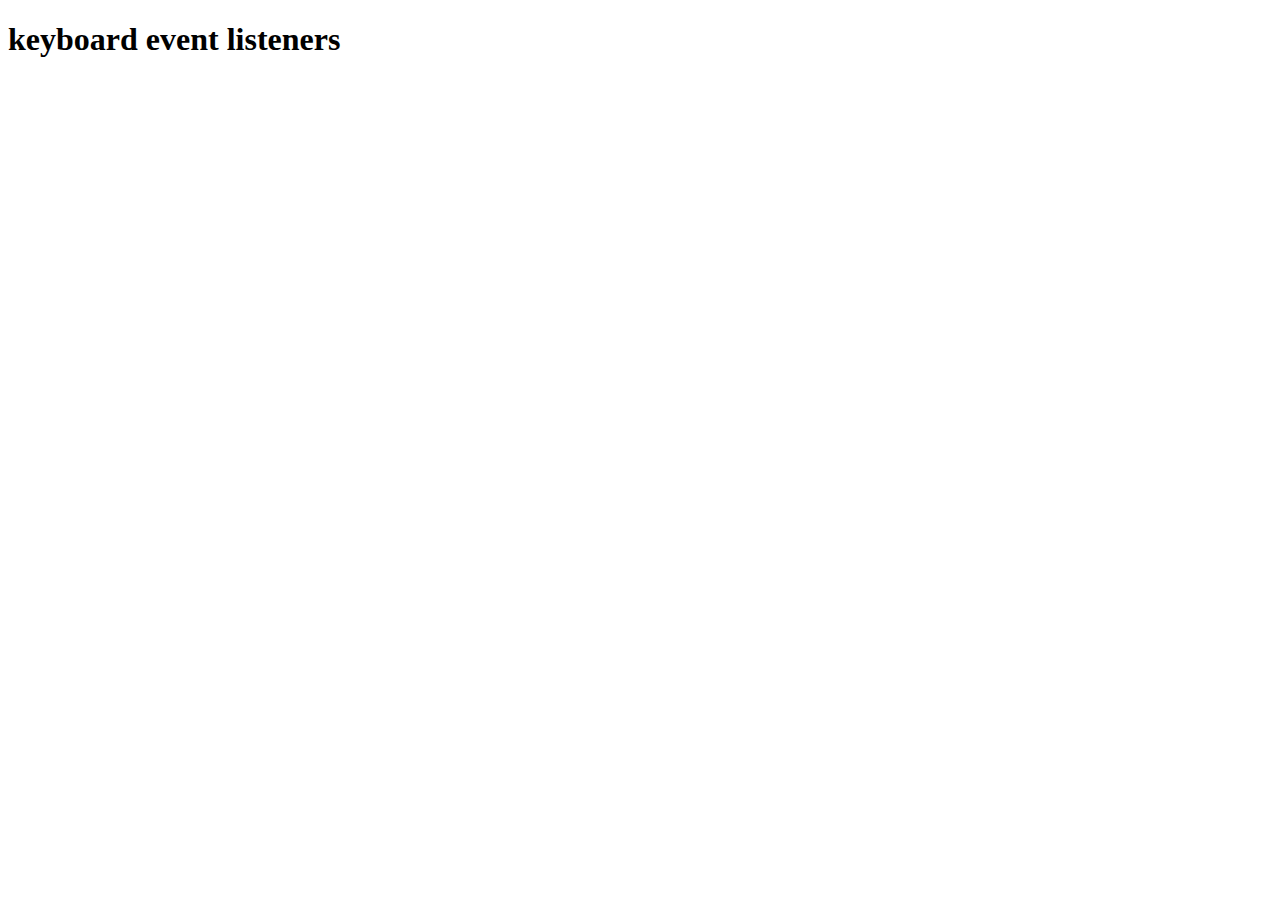
<file: 09keyboardEvent/index.html>
<!DOCTYPE html>
<html lang="en">
<head>
  <meta charset="UTF-8">
  <meta name="viewport" content="width=device-width, initial-scale=1.0">
  <title>keyboard event</title>
</head>
<body>
  <h1>keyboard event listeners</h1>
  <div id="insert"></div>

  <script src="./index.js"></script>
</body>
</html>
</file>
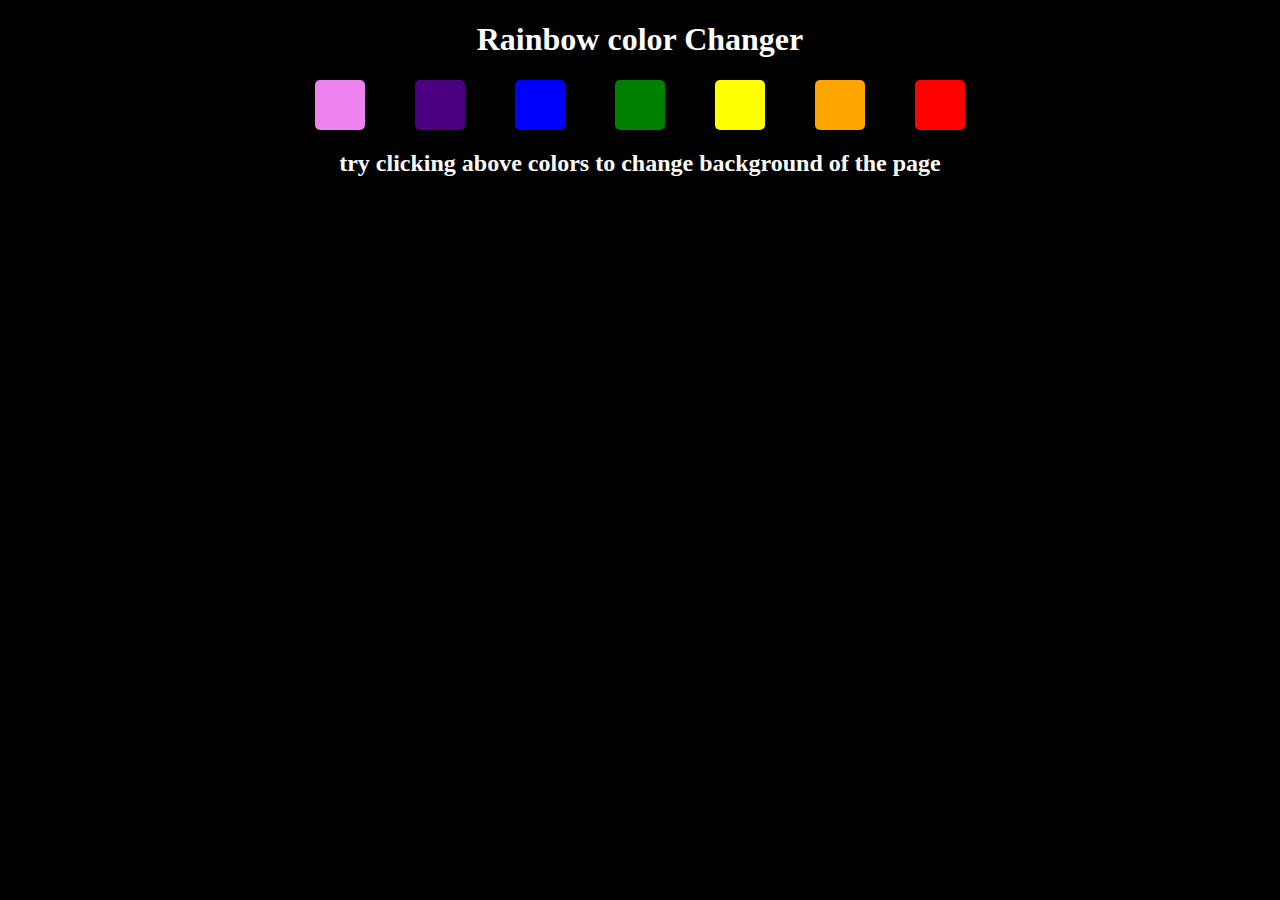
<file: 06DOM-projects/01colorchanger/index.html>
<!DOCTYPE html>
<html lang="en">
<head>
  <meta charset="UTF-8">
  <meta name="viewport" content="width=device-width, initial-scale=1.0">
  <title>Color Changer</title>
  <link rel="stylesheet" href="./style.css">
</head>
<body>
  <h1>Rainbow color Changer</h1>

  <div class="container">
    <div class="button" id="violet"></div>
    <div class="button" id="indigo"></div>
    <div class="button" id="blue"></div>
    <div class="button" id="green"></div>
    <div class="button" id="yellow"></div>
    <div class="button" id="orange"></div>
    <div class="button" id="red"></div>
  </div>
  
  <h2>try clicking above colors to change background of the page</h2>

  <script src="./index.js"></script>
</body>
</html>
</file>
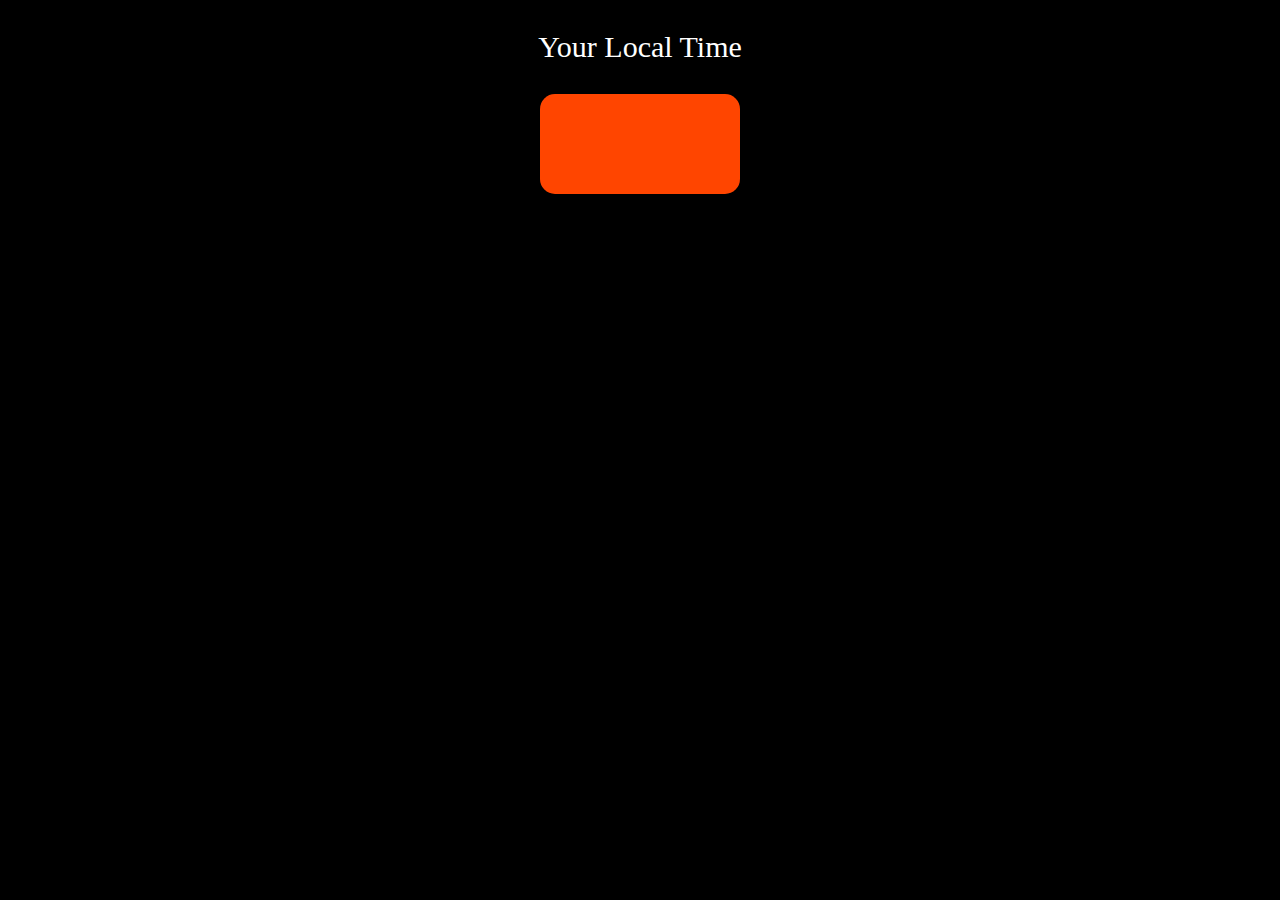
<file: 06DOM-projects/02digitalClock/index.html>
<!DOCTYPE html>
<html lang="en">
<head>
  <meta charset="UTF-8">
  <meta name="viewport" content="width=device-width, initial-scale=1.0">
  <title>Digital Clock</title>
  <link rel="stylesheet" href="./style.css">
</head>
<body>
  <div class="container">
    <p>Your Local Time</p>
    <div class="clock">
      
    </div>
  </div>

  <script src="./index.js"></script>
</body>
</html>
</file>
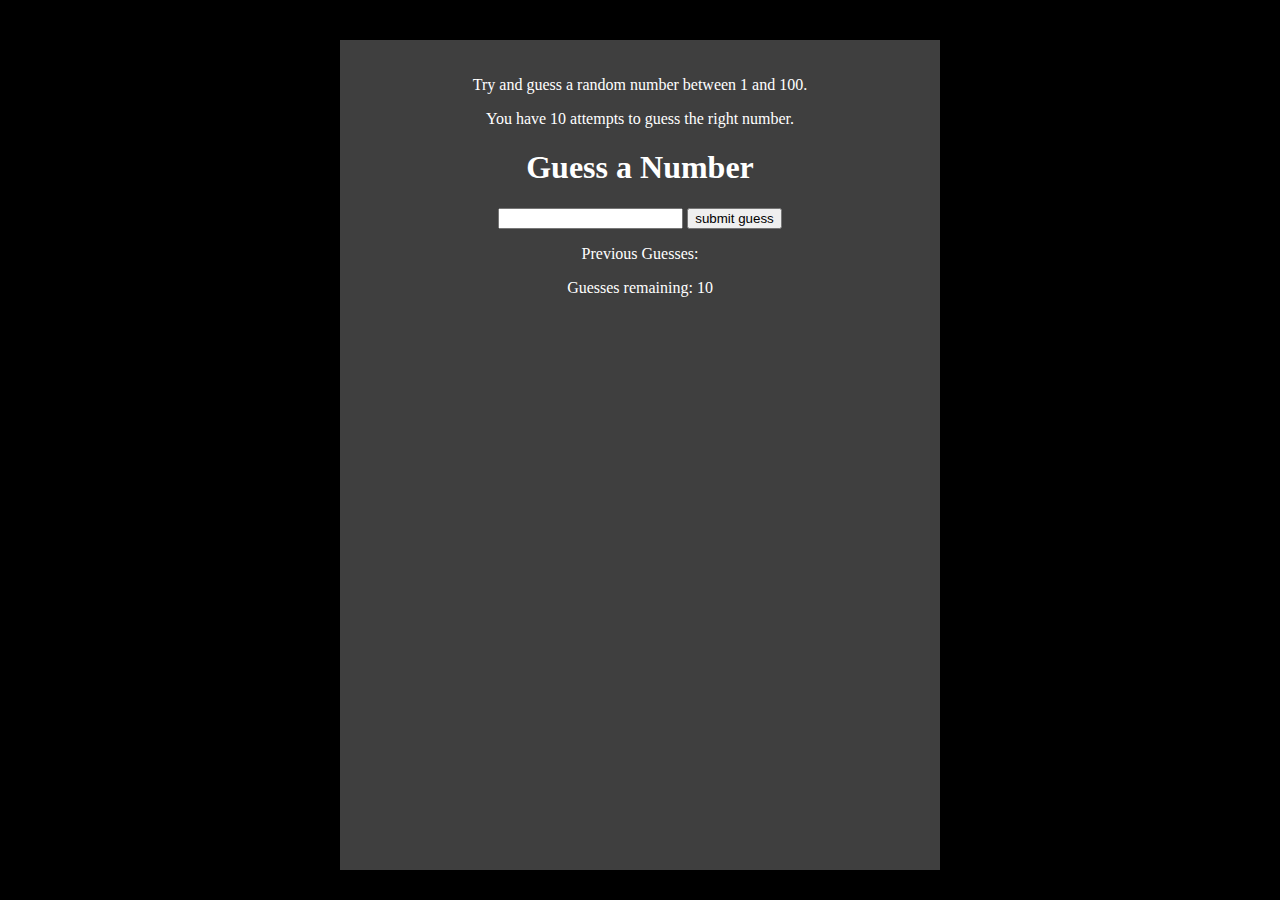
<file: 06DOM-projects/03guessanumber/index.html>
<!DOCTYPE html>
<html lang="en">
<head>
  <meta charset="UTF-8">
  <meta name="viewport" content="width=device-width, initial-scale=1.0">
  <title>Number Guessing Game</title>
  <link rel="stylesheet" href="./style.css">
</head>
<body>
  <div class="container">
    <p>Try and guess a random number between 1 and 100.</p>
    <p>You have 10 attempts to guess the right number.</p>
    <form>
      <h1>Guess a Number</h1>
      <input type="text" class="input-field" id="input-field" autocomplete="off">
      <input type="submit" id="subt" value="submit guess" class="button">
    </form>
    <div class="result">
      <p>Previous Guesses: <span class="guesses"></span></p>
      <p>Guesses remaining: <span class="remaining">10</span></p>
      <p class="loworhigh"></p>
    </div>
  </div>

  <script src="./index.js"></script>
</body>
</html>
</file>
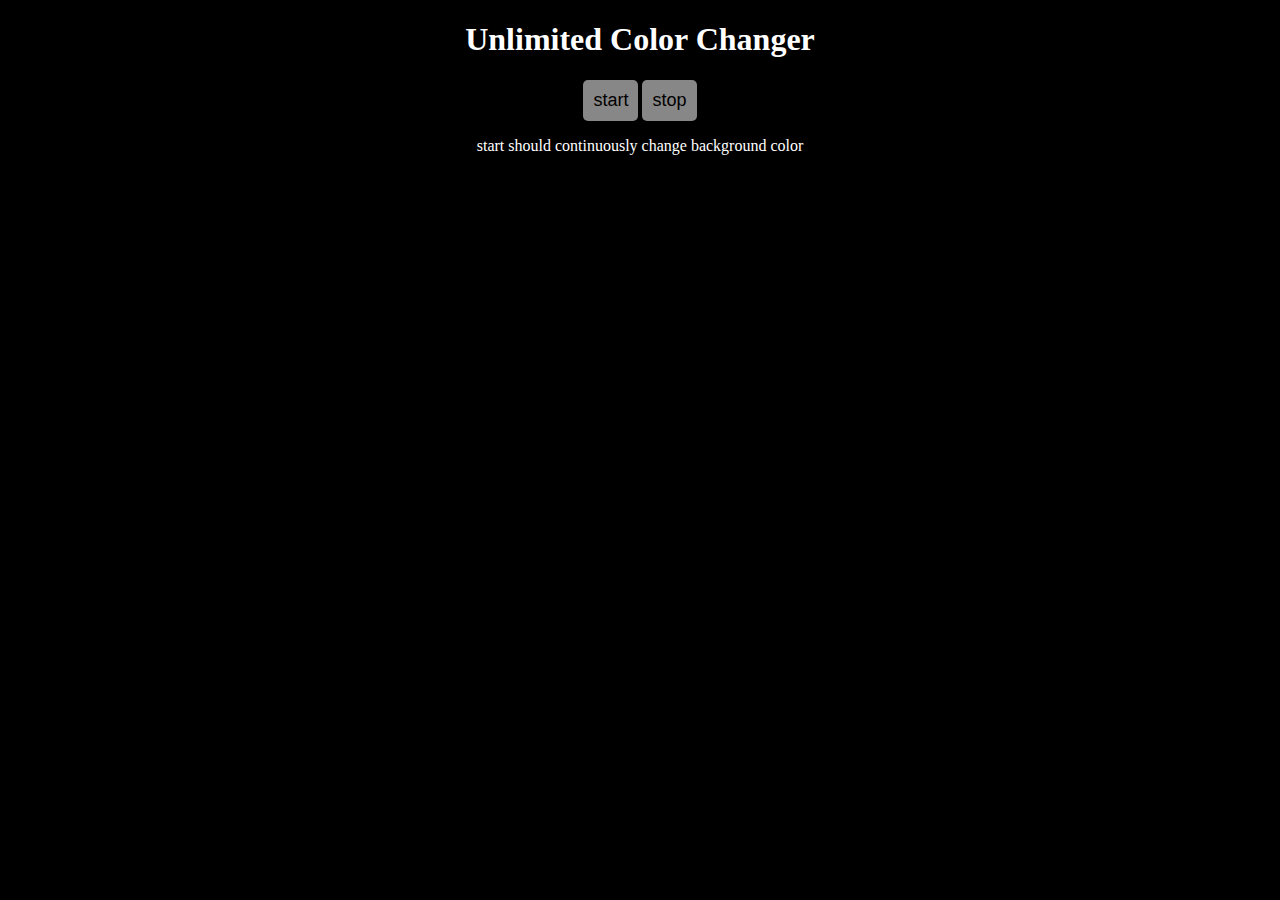
<file: 08async-projects/01colorchange/index.html>
<!DOCTYPE html>
<html lang="en">
<head>
  <meta charset="UTF-8">
  <meta name="viewport" content="width=device-width, initial-scale=1.0">
  <title>Unlimited Color Changer</title>
  <link rel="stylesheet" href="./style.css">
</head>
<body>
  <h1>Unlimited Color Changer</h1>
  <button id="start">start</button>
  <button id="stop">stop</button>
  <p>start should continuously change background color</p>
  
  <script src="./index.js"></script>
</body>
</html>
</file>
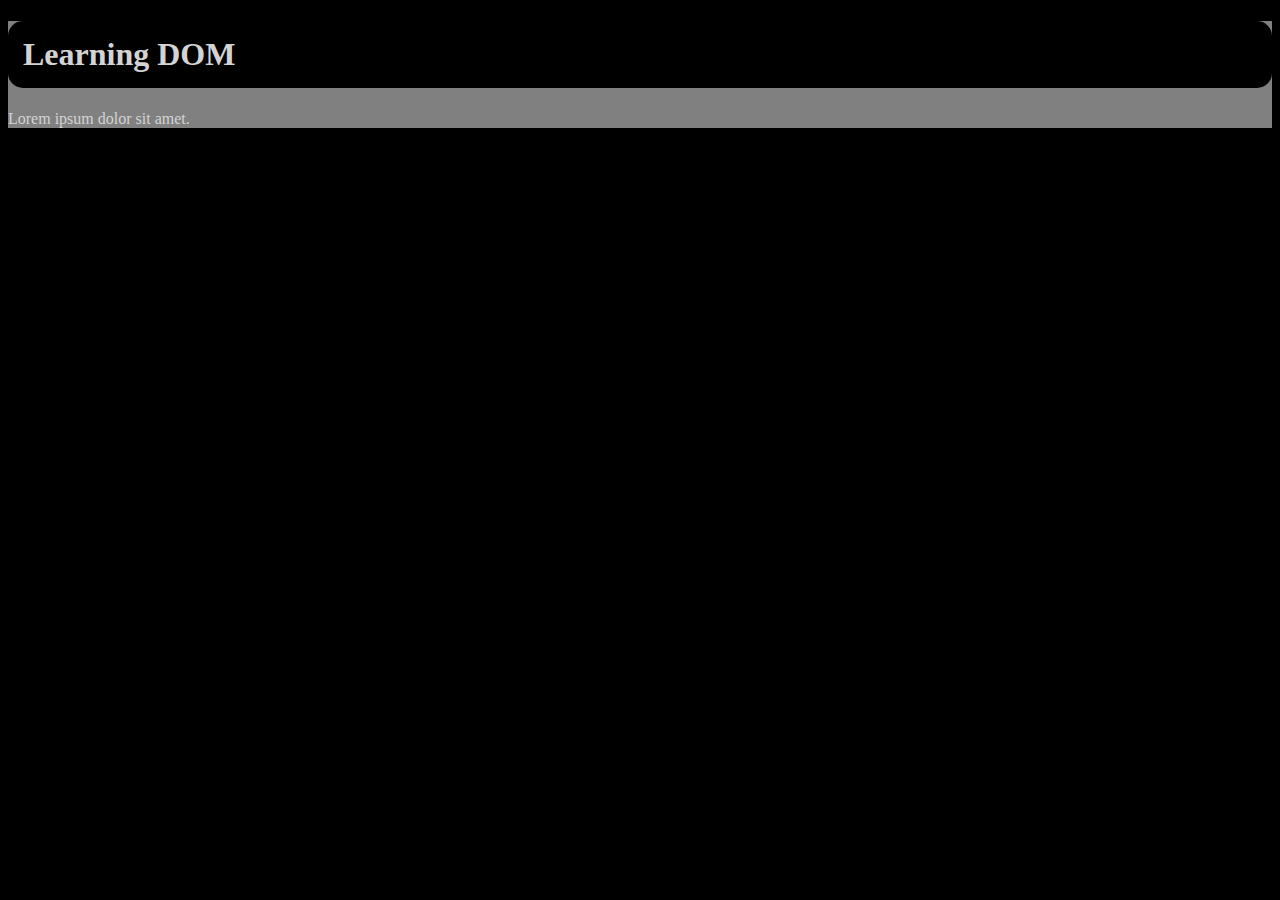
<file: 05DOM/01one.html>
<!DOCTYPE html>
<html lang="en">
<head>
  <meta charset="UTF-8">
  <meta name="viewport" content="width=device-width, initial-scale=1.0">
  <title>DOM learning</title>
  <style>
    body{
      background: black;
      color:lightgray;
    }
    .tab{
      background: gray;
    }
    span{
      display:none;
    }
  </style>
</head>
<body>
  <div class="tab">
    <h1 id="main" class="heading">Learning DOM <span>hidden</span></h1>
    <p class="para">Lorem ipsum dolor sit amet.</p>
  </div>

  <script>
    // document.getElementsByTagName('h1')[0].innerHTML='DOM';         //seems array but nodeList
    // document.getElementsByClassName('heading')[0].innerHTML='DOM1'; //array(html collections) not exactly an array
    // document.querySelector('.heading').innerHTML='DOM2';            //singlevalue
    // document.getElementById('main').innerHTML='dom3';               //singlevalue
    // document.querySelector('#main').innerHTML='dom4';               //singlevalue
    // document.querySelectorAll('.para')[0].innerHTML='querySelectorAll select every element having className para' //nodeList

    const heading=document.getElementById('main');
    const attribute=heading.getAttribute('class');
    heading.style.borderRadius='15px';
    heading.style.padding='15px';
    heading.style.background='black';

    // console.log(attribute);

    console.log(heading.innerText);  //shows visible text inside an element
    console.log(heading.textContent);//shows all text inside an element
    console.log(heading.innerHTML);  //shows everything inside an element
  </script>
</body>
</html>
</file>
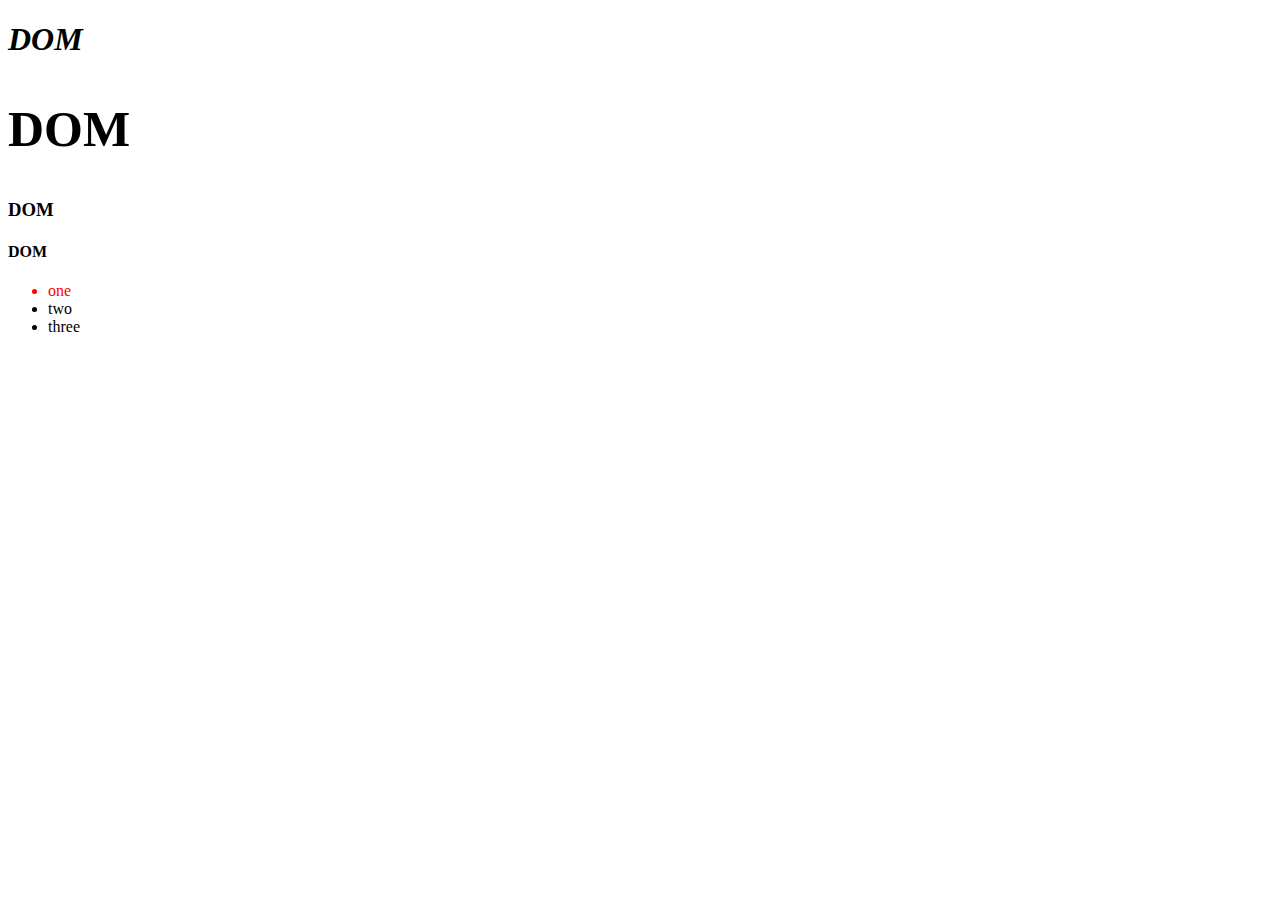
<file: 05DOM/02two.html>
<!DOCTYPE html>
<html lang="en">
<head>
  <meta charset="UTF-8">
  <meta name="viewport" content="width=device-width, initial-scale=1.0">
  <title>DOM learning</title>
</head>
<body>
  <div class="container">
    <h1>DOM</h1>
    <h2>DOM</h2>
    <h3>DOM</h3>
    <h4>DOM</h4>
    <ul>
      <li>one</li>
      <li>two</li>
      <li>three</li>
    </ul>
  </div>

  <script>
    const head1=document.querySelector('h1').style.fontStyle='italic';
    const head2=document.querySelector('h2').style.fontSize='50px';
    const myul=document.querySelector('ul');
    myul.querySelector('li').style.color='red';
  </script>
</body>
</html>
</file>
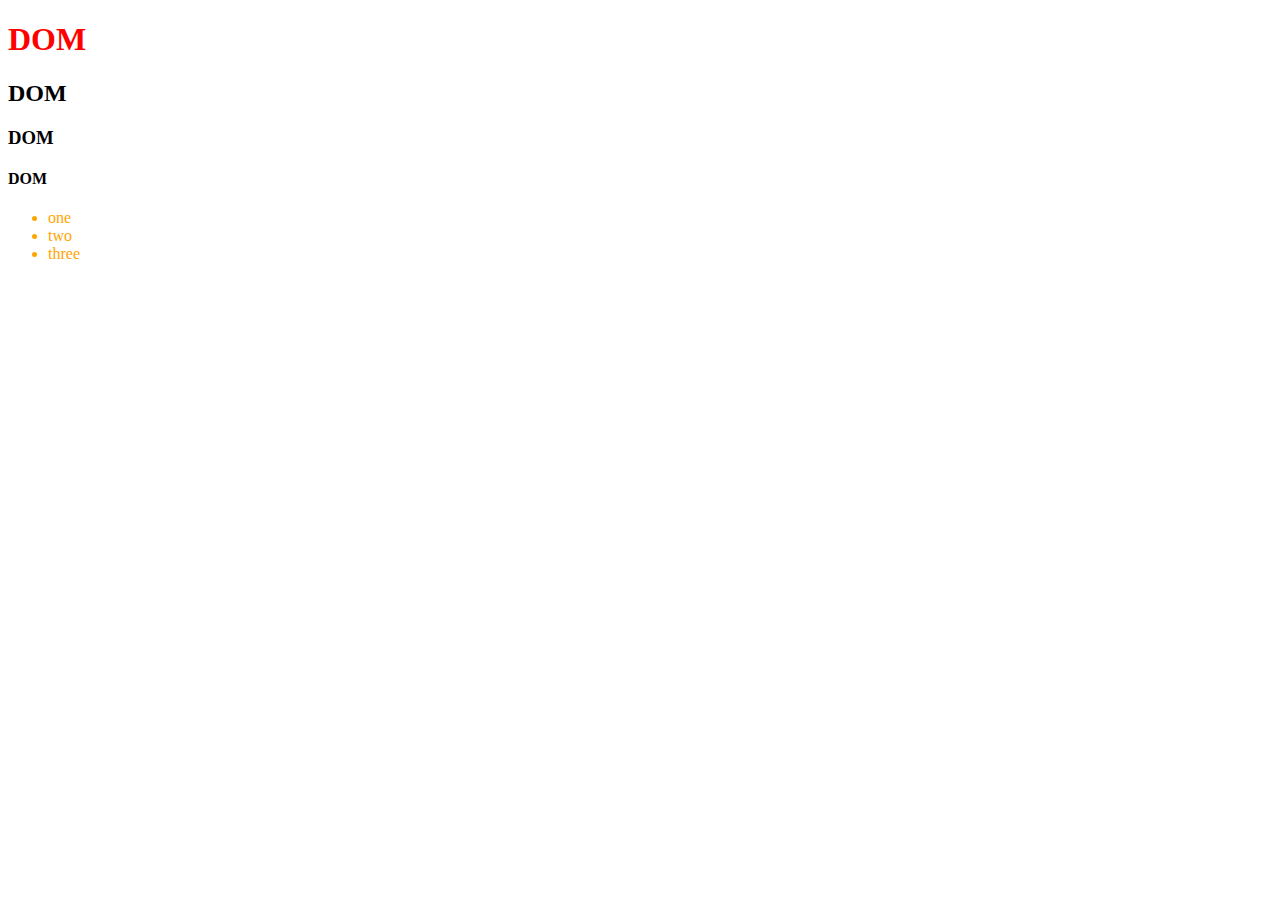
<file: 05DOM/03three.html>
<!DOCTYPE html>
<html lang="en">
<head>
  <meta charset="UTF-8">
  <meta name="viewport" content="width=device-width, initial-scale=1.0">
  <title>DOM learning</title>
</head>
<body>
  <div class="container">
    <h1>DOM</h1>
    <h2>DOM</h2>
    <h3>DOM</h3>
    <h4>DOM</h4>
    <ul class="list">
      <li class="list-item">one</li>
      <li class="list-item">two</li>
      <li class="list-item">three</li>
    </ul>
  </div>

  <script>
    // const lists=document.querySelectorAll('li');
    // lists[0].style.color='green';
    // lists[1].style.color='blue';
    // lists[2].style.color='red';

    // lists.forEach(function(li){
    //   li.style.background='gray';
    // });

    const heading=document.querySelectorAll('h1');
    // heading.style.color='red'; //won't work because its a nodeList, instead
    heading[0].style.color='red'; //now it works
    // console.log(lists);
    let listItem=document.getElementsByClassName('list-item'); //cant loop html collections using foreach loop
    let myConvertedArray=Array.from(listItem); //converting htmlCollections to array
    myConvertedArray.forEach(function(li){
      li.style.color='orange';
    });
  </script>
</body>
</html>
</file>
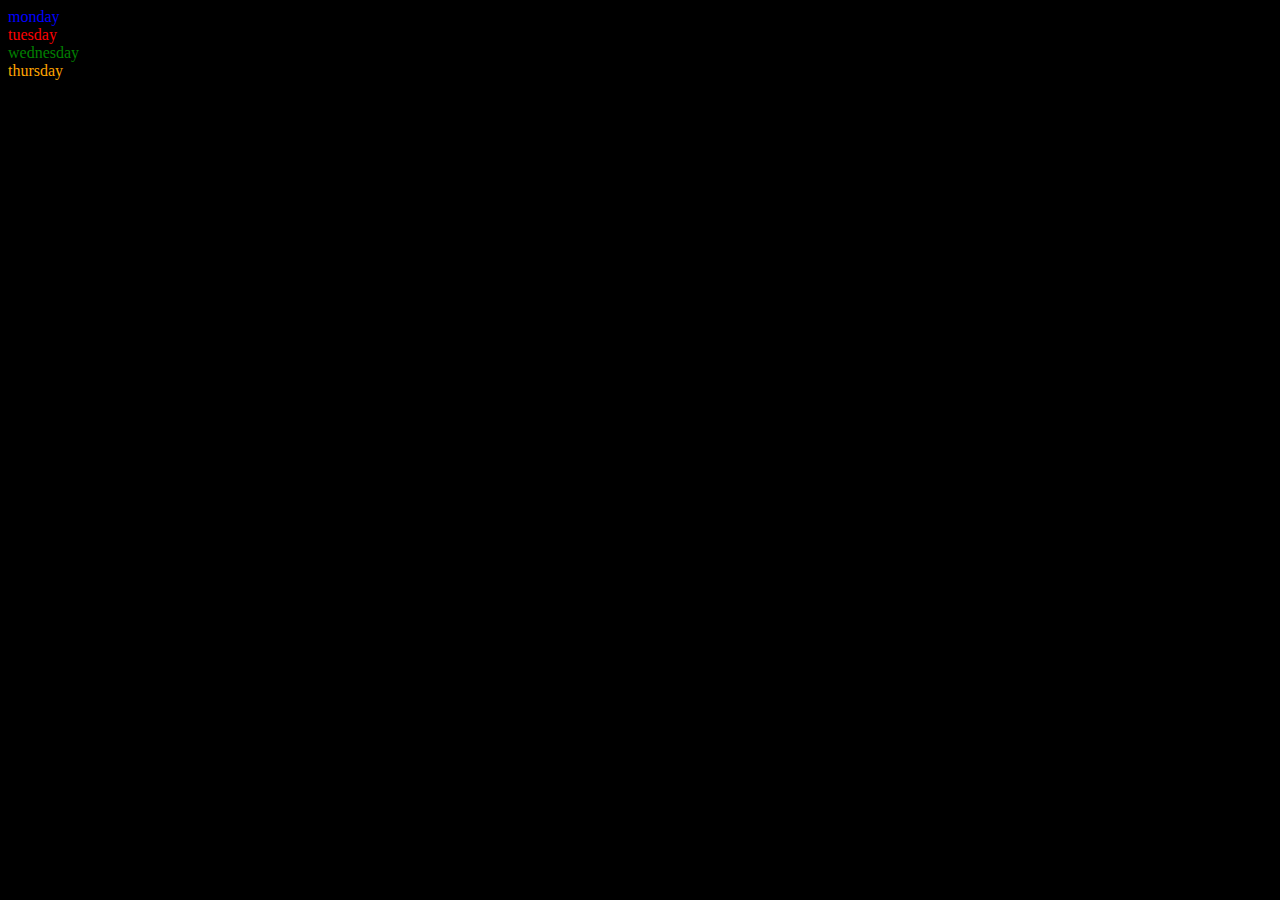
<file: 05DOM/05relation.html>
<!DOCTYPE html>
<html lang="en">
<head>
  <meta charset="UTF-8">
  <meta name="viewport" content="width=device-width, initial-scale=1.0">
  <title>DOM Relation</title>
  <style>
    body{
      background: black;
      color:white;
    }
  </style>
</head>
<body>
  <div class="parent">
    <div class="day">monday</div>
    <div class="day">tuesday</div>
    <div class="day">wednesday</div>
    <div class="day">thursday</div>
  </div>

  <script>
    let parent=document.querySelector('.parent');
    console.log(parent);
    console.log(parent.children);
    console.log(parent.children[1].innerHTML);

    for(let i=0; i<parent.children.length; i++){
      console.log(parent.children[i].innerHTML);
    }

    parent.children[0].style.color='blue';
    parent.children[1].style.color='red';
    parent.children[2].style.color='green';
    parent.children[3].style.color='orange';

    console.log(parent.firstElementChild);
    console.log(parent.lastElementChild);

    const day1=document.querySelector('.day');
    console.log(day1);
    console.log(day1.innerHTML);

    console.log(day1.parentElement);
    console.log(day1.nextElementSibling);
    
    console.log(parent.childNodes);

  </script>
</body>
</html>
</file>
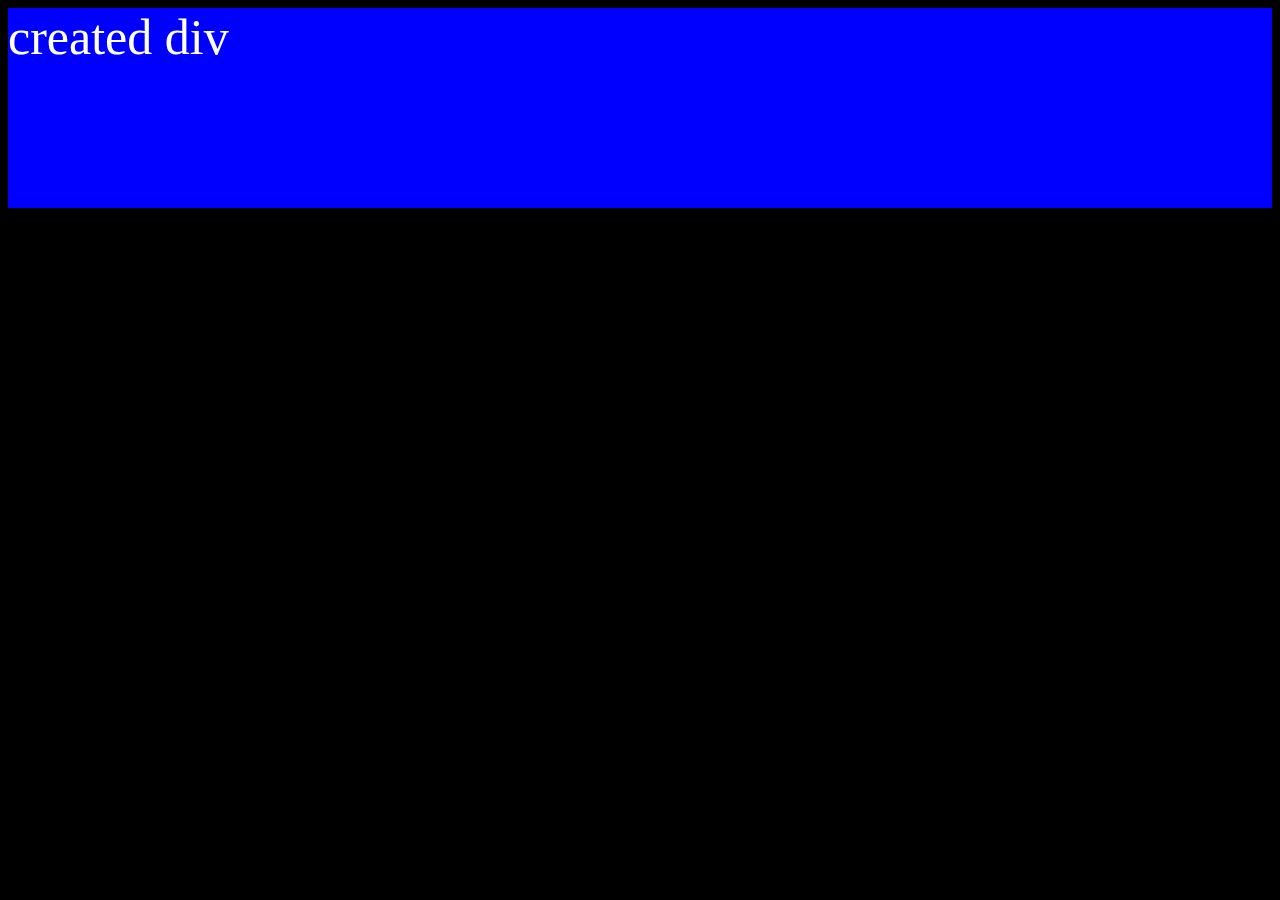
<file: 05DOM/06createelement.html>
<!DOCTYPE html>
<html lang="en">
<head>
  <meta charset="UTF-8">
  <meta name="viewport" content="width=device-width, initial-scale=1.0">
  <title>create element</title>
  <style>
    body{
      background: black;
      color:white;
    }
  </style>
</head>
<body>

  <script>
    let divElement=document.createElement('div');
    // console.log(divElement);
    divElement.className='main';
    divElement.id=Math.floor(Math.random()*10+1);
    divElement.setAttribute('title', 'creating div')
    divElement.style.background='blue';
    divElement.innerText='created div';
    divElement.style.height='200px';
    divElement.style.fontSize='50px';
    document.body.appendChild(divElement);
  </script>
</body>
</html>
</file>
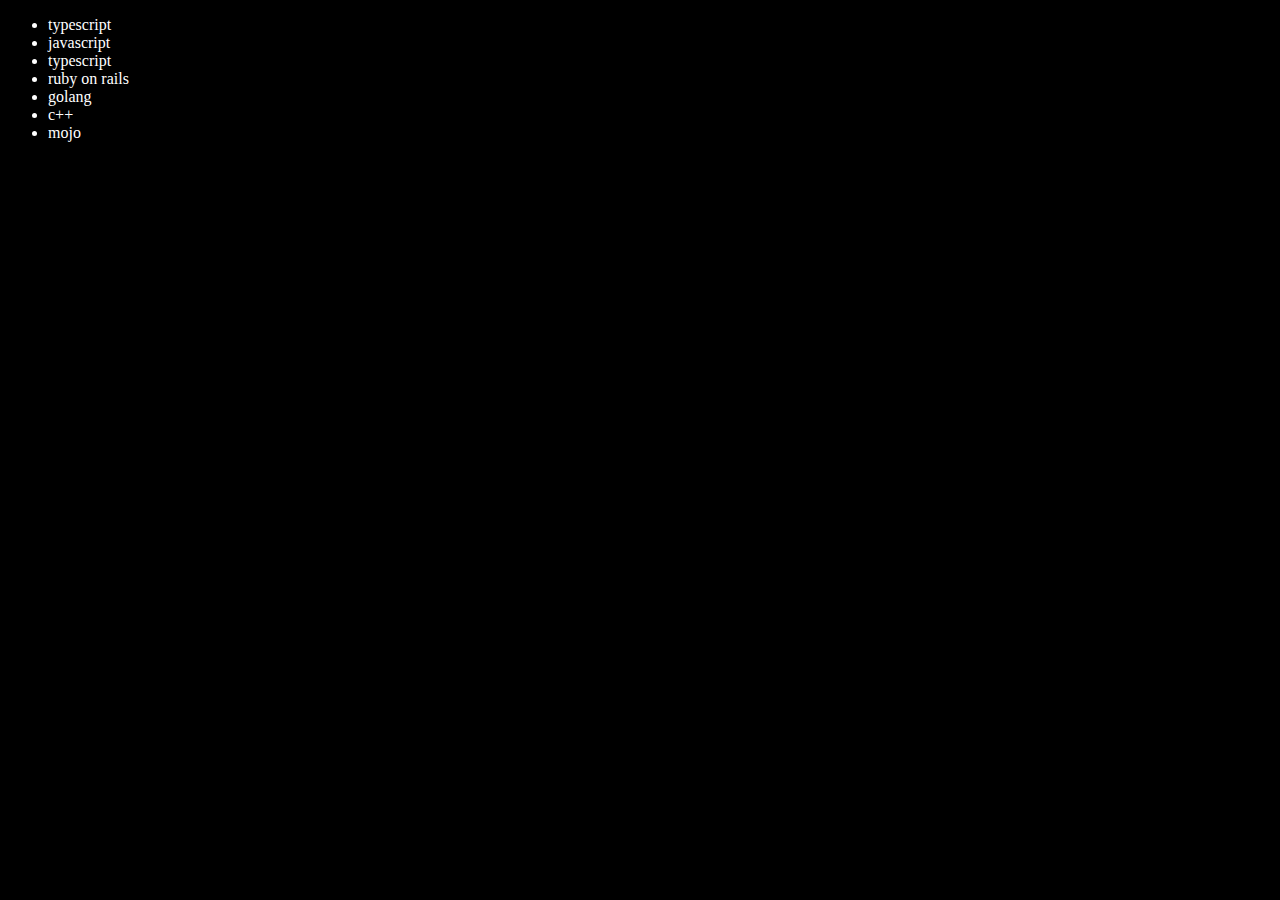
<file: 05DOM/07editDOM.html>
<!DOCTYPE html>
<html lang="en">
<head>
  <meta charset="UTF-8">
  <meta name="viewport" content="width=device-width, initial-scale=1.0">
  <title>editing the dom</title>
  <style>
    body{
      background: black;
      color:white;
    }
  </style>
</head>
<body>
  <ul class="language">

  </ul>
  <script>
    function addLanguage(langName){
      const li=document.createElement('li');
      li.innerHTML=`${langName}`;
      const language=document.querySelector('.language');
      language.appendChild(li);
    }
    addLanguage('python');
    addLanguage('javascript');
    addLanguage('typescript');
    addLanguage('ruby on rails');

    //more optimized way since above function will traverse 
    //the whole DOM everytime function is called.

    function addOptiLang(langName){
      const li=document.createElement('li');
      li.appendChild(document.createTextNode(langName));
      const language=document.querySelector('.language');
      language.appendChild(li);
    }

    addOptiLang('golang');
    addOptiLang('c++');
    addOptiLang('c#');
    addOptiLang('java');

    //editing the created element

    const lang1=document.querySelector('li:nth-child(7)');
    //lang2.innerHTML='mojo';
    const newLi=document.createElement('li');
    newLi.textContent='mojo';
    lang1.replaceWith(newLi);

    const lang2=document.querySelector('li:first-child');
    lang2.outerHTML='<li>typescript</li>';

    const lang3=document.querySelector('li:last-child');
    lang3.remove();

  </script>
</body>
</html>
</file>
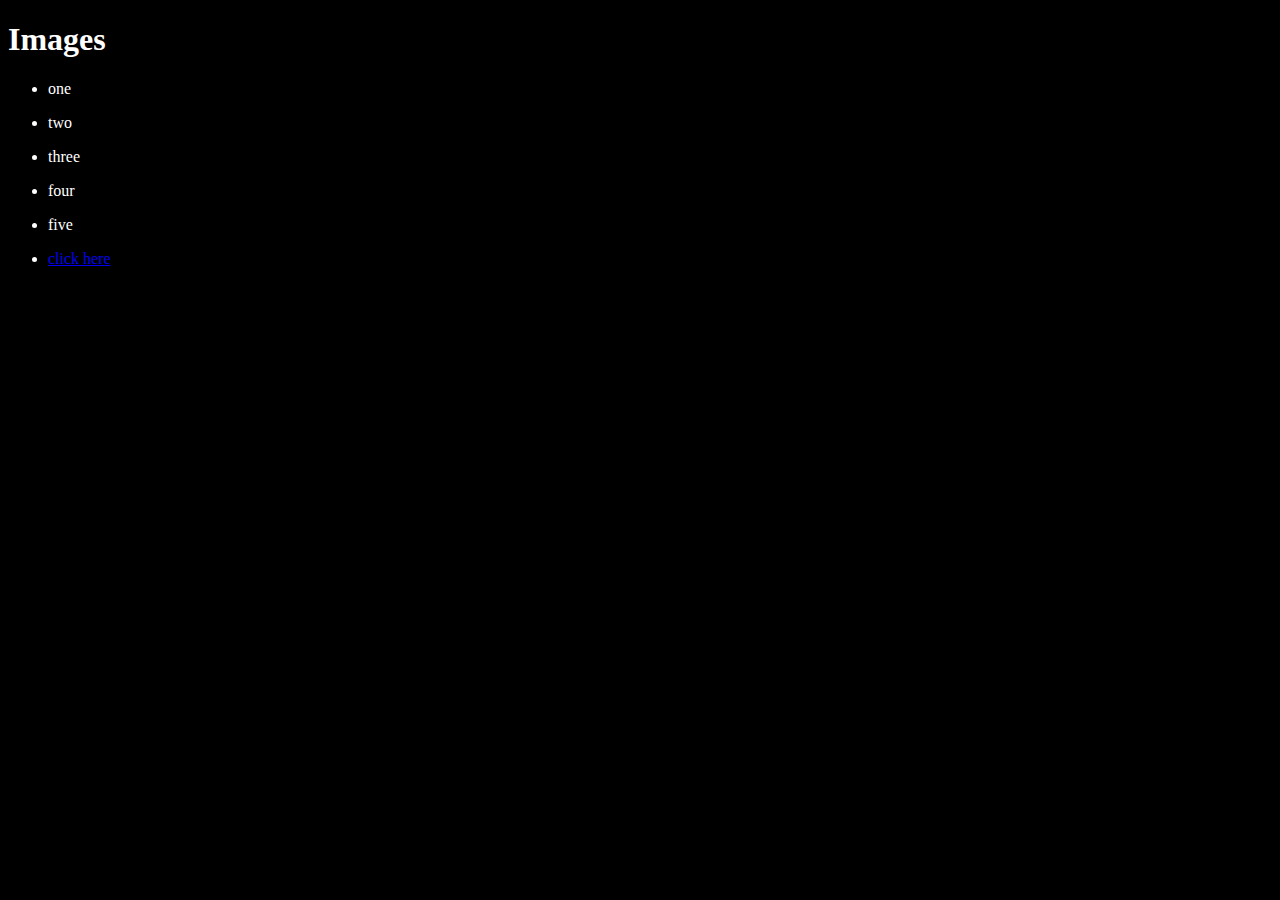
<file: 07events/01eventsone.html>
<!DOCTYPE html>
<html lang="en">
<head>
  <meta charset="UTF-8">
  <meta name="viewport" content="width=device-width, initial-scale=1.0">
  <title>Events in javascript</title>
  <style>
    body{
      background: #000;
      color:white;
    }
    ul p{
      cursor:default;
    }
  </style>
</head>
<body>
  <h1>Images</h1>
  <ul id="numbers">
    <li><p id="one">one</p></li>
    <li><p id="two">two</p></li>
    <li><p id="three">three</p></li>
    <li><p id="four">four</p></li>
    <li><p id="five">five</p></li>
    <li><a id="google" href="https://google.com">click here</a></li>
  </ul>

  <script>
    // document.getElementById('one').onclick=function(){
    //   alert('one clicked');
    // }                        //bad approach

    //other approaches
    //attachEvent()
    //jquery - on         // early days in js

    //type
    //timestamp
    //defaultPrevented
    //target, toElement, srcElement, currentTarget
    //clientX, clientY, screenX, screenY
    //altKey, ctrlKey, shiftKey, keyCode

    document.getElementById('numbers').addEventListener('click', function(e){
      // alert('clicked inner of ul');
    },false);

    // document.getElementById('one').addEventListener('click', function(e){
    //   // alert('one clicked again');
    //   // e.stopPropagation(); //stop bubbling
    //   // console.log(e);
    // },false); //false is a default value

    //first 'one clicked again' then 'clicked inner of ul' its called bubbling when false(bottom to top)
    //when true its called capturing mode (top to bottom)

    document.getElementById('google').addEventListener('click', function(e){
      e.preventDefault();
      // e.stopPropagation();
      console.log('google clicked');
    }, false);

    document.getElementById('numbers').addEventListener('click', function(e){
      console.log(e.target.parentNode);
      let removeIt=e.target.parentNode;
      removeIt.remove();
      // removeIt.parentNode.removeChild(removeIt);
    },false);


  </script>
</body>
</html>
</file>
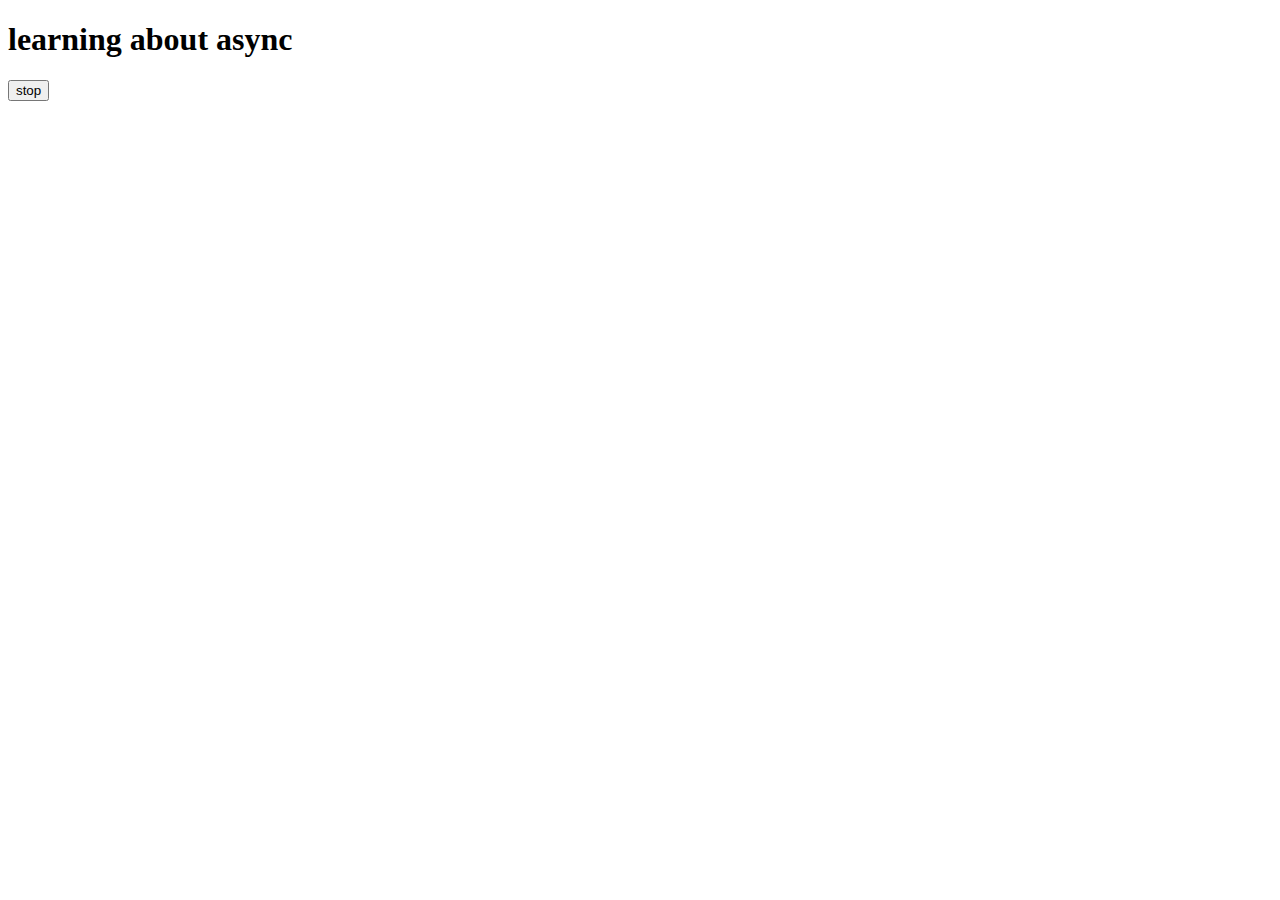
<file: 07events/02async.html>
<!DOCTYPE html>
<html lang="en">
<head>
  <meta charset="UTF-8">
  <meta name="viewport" content="width=device-width, initial-scale=1.0">
  <title>async code</title>
</head>
<body>
  <h1>learning about async</h1>
  <button id="stop">stop</button>

  <script>
    // setTimeout(function(){
    //   console.log('wait for some time');
    // }, 2000);

    // setInterval(function(){
    //   console.log('i will continuosly display this');
    // }, 2000);

    const changeText=function(){
      document.querySelector('h1').innerHTML='How it works';
    };

    const changeMe=setTimeout(changeText, 2000);
    // clearTimeout(changeMe);                    // use it on event so it becomes useful

    let stop=document.querySelector('#stop');
    stop.addEventListener('click',function(){
      clearTimeout(changeMe);
      console.log('stopped');
    });

  </script>
</body>
</html>
</file>
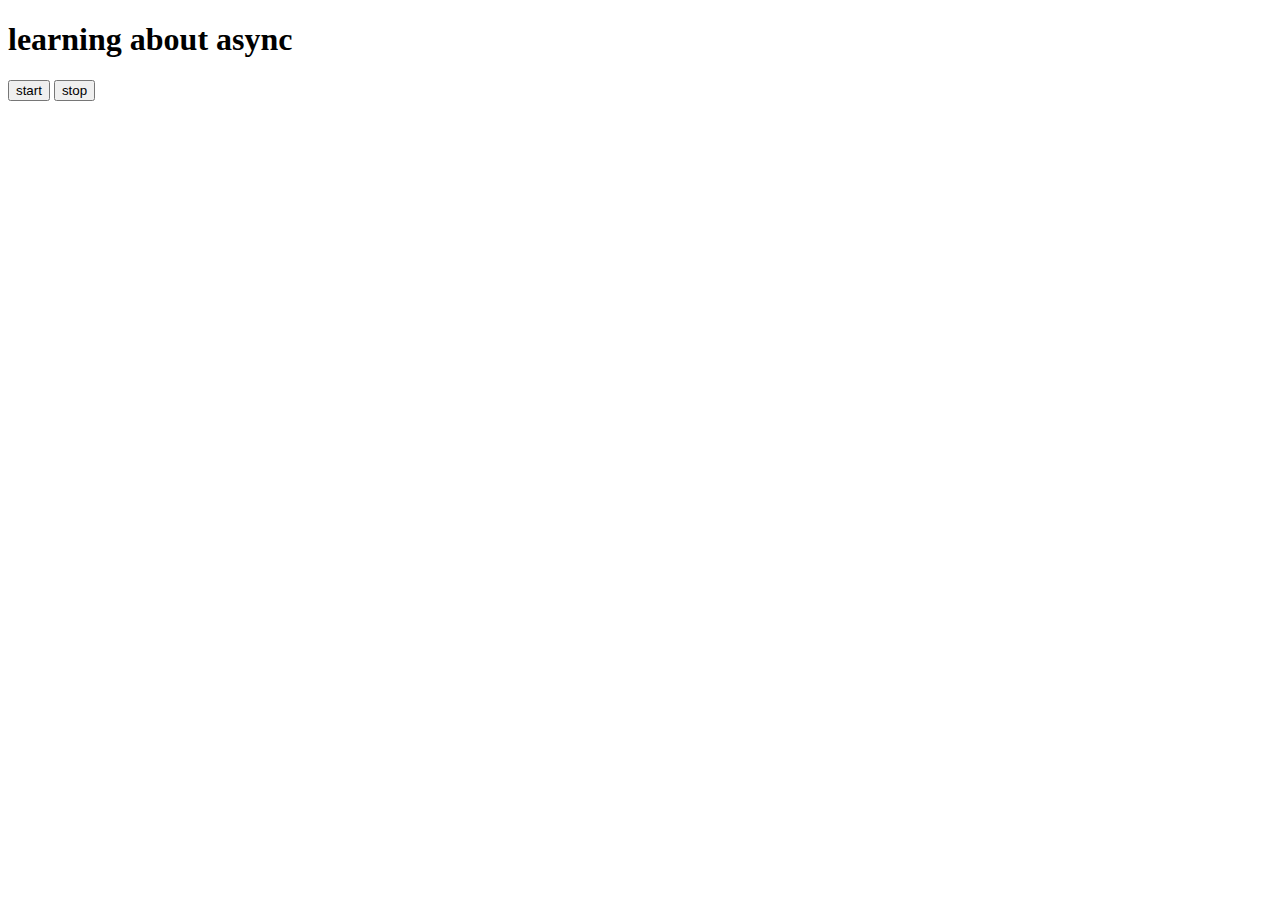
<file: 07events/03moreasync.html>
<!DOCTYPE html>
<html lang="en">
<head>
  <meta charset="UTF-8">
  <meta name="viewport" content="width=device-width, initial-scale=1.0">
  <title>async code</title>
</head>
<body>
  <h1>learning about async</h1>
  <button id="start">start</button>
  <button id="stop">stop</button>

  <script>
    const sayDate=function(){
      console.log('samir', Date.now());
    }

    const start=document.querySelector('#start');
    const stopIt=document.querySelector('#stop');
    const h1=document.querySelector('h1');

    start.addEventListener('click', function(){
      h1.innerHTML='started';
      const started=setInterval(sayDate, 1000);
      stopIt.addEventListener('click', function(){
        h1.innerHTML='stopped';
        clearInterval(started);
      });
    });

  </script>
</body>
</html>
</file>
<file: 06DOM-projects/01colorchanger/style.css>
body{
  background: black;
  color:white;
}

h1{
  text-align: center;
}

.container{
  display:flex;
  justify-content: center;
  align-items:center;
  gap:50px;
  margin:0 auto;
  flex-wrap: wrap;
}

.button{
  height:50px;
  width:50px;
  border:none;
  border-radius:5px;
}

#violet{
  background: violet;
}
#indigo{
  background: indigo;
}
#blue{
  background: blue;
}
#green{
  background: green;
}
#yellow{
  background: yellow;
}
#orange{
  background: orange;
}
#red{
  background: red;
}

h2{
  text-align:center;
}
</file>
<file: 06DOM-projects/02digitalClock/style.css>
body{
  background: black;
  color:white;
}

.container{
  text-align: center;
  margin:auto auto;
  height:300px;
  width:300px;
}
p{
  display:block;
  font-size: 30px;
}

.clock{
  display:flex;
  justify-content: center;
  align-items: center;
  margin:10px auto;
  background:orangered;
  height:100px;
  width:200px;
  font-size: 50px;
  border:none;
  border-radius:15px;
}
</file>
<file: 06DOM-projects/03guessanumber/style.css>
body{
  background: #000;
  color:white;
}

.container{
  background: rgb(63, 63, 63);
  height:90vh;
  width:600px;
  margin:40px auto 0;
  text-align: center;
  padding:20px 0 0 0;
}

#input-field{
  
}
</file>
<file: 08async-projects/01colorchange/style.css>
body{
  text-align:center;
  background:black;
  color:white;
}

#start,
#stop{
  font-size:18px;
  padding:10px;
  border:none;
  border-radius:5px;
  background:rgb(136, 135, 135);
}
</file>
